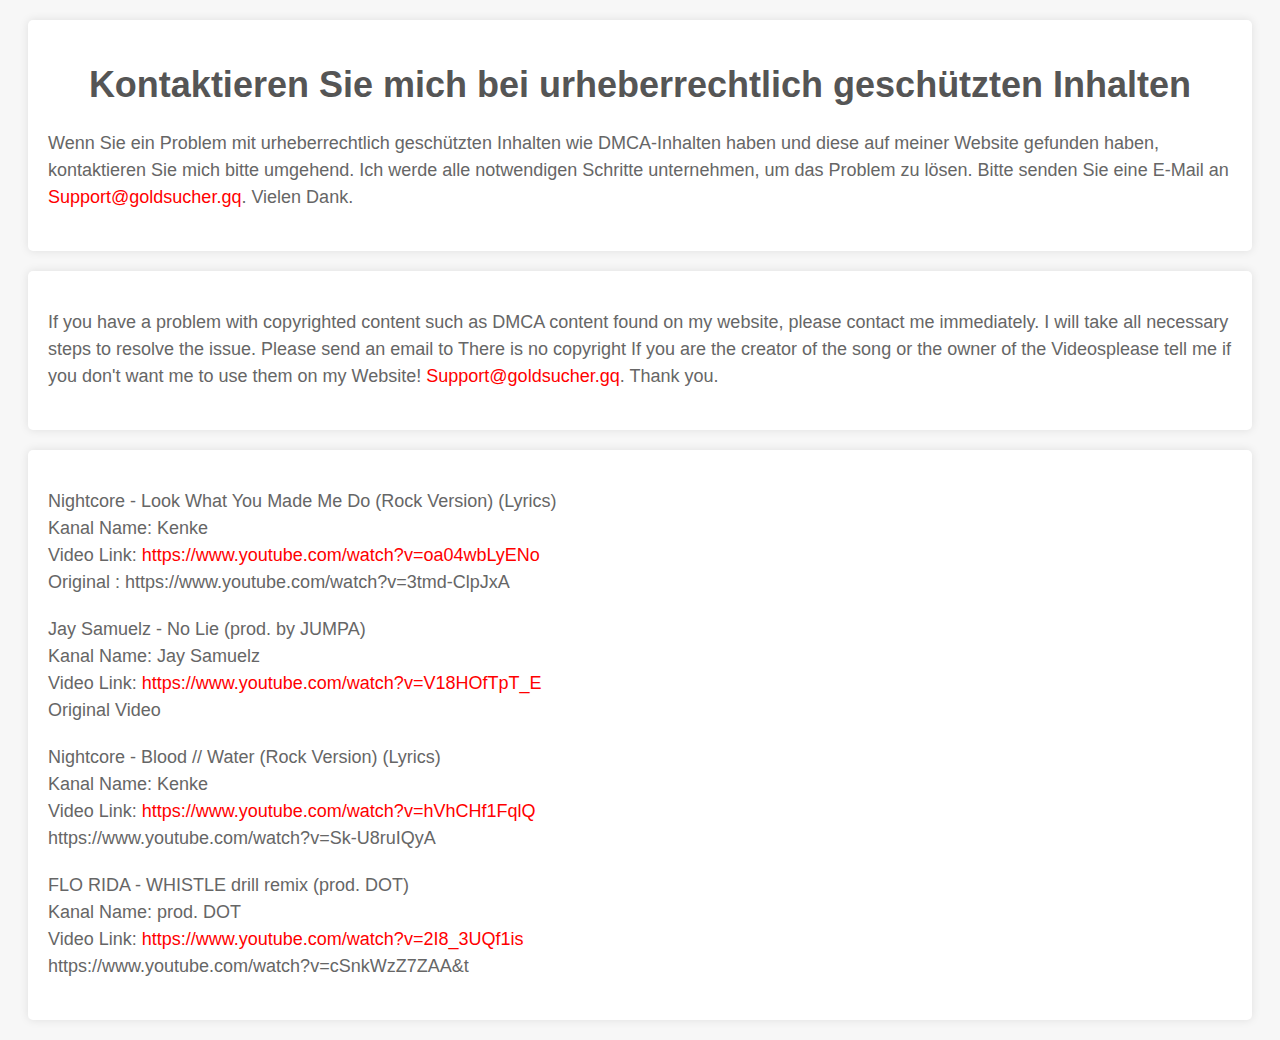
<file: Contact.html>
<!DOCTYPE html>
<html>

<head>
    <title>Kontaktieren Sie mich bei urheberrechtlich geschützten Inhalten</title>
    <style>
        body {
            background-color: #f7f7f7;
        }

        div {
            background-color: #fff;
            border-radius: 5px;
            padding: 20px;
            margin: 20px;
            box-shadow: 0 0 10px rgba(0, 0, 0, 0.1);
            font-family: 'Open Sans', sans-serif;
        }

        h1 {
            color: #555;
            font-size: 36px;
            text-align: center;
        }

        p {
            color: #666;
            font-size: 18px;
            line-height: 1.5;
            margin-bottom: 20px;
        }

        a {
            color: #ff0000;
            text-decoration: none;
        }

        a:hover {
            color: #f00;
        }
    </style>
</head>

<body>
    <div>
        <h1>Kontaktieren Sie mich bei urheberrechtlich geschützten Inhalten</h1>
        <p>Wenn Sie ein Problem mit urheberrechtlich geschützten Inhalten wie DMCA-Inhalten haben und diese auf meiner
            Website gefunden haben, kontaktieren Sie mich bitte umgehend. Ich werde alle notwendigen Schritte
            unternehmen, um das Problem zu lösen.
            Bitte senden Sie eine E-Mail an <a href="mailto:Support@goldsucher.gq">Support@goldsucher.gq</a>. Vielen
            Dank.
        </p>
    </div>
</body>

<div style="font-family: 'Open Sans', sans-serif;">
    <p>If you have a problem with copyrighted content such as DMCA content found on my website, please contact me
        immediately. I will take all necessary steps to resolve the issue. Please send an email to There is no copyright
        If you are the creator of the
        song or the owner of the Videosplease tell me if you don't want me to use them on my Website!
        <a href="mailto:Support@goldsucher.gq">Support@goldsucher.gq</a>. Thank you.
    </p>
</div>

<div style="font-family: 'Open Sans', sans-serif;">
    <p>Nightcore - Look What You Made Me Do (Rock Version) (Lyrics)<br> Kanal Name: Kenke<br> Video Link: <a
            href="https://www.youtube.com/watch?v=oa04wbLyENo">https://www.youtube.com/watch?v=oa04wbLyENo</a><br>
        Original : https://www.youtube.com/watch?v=3tmd-ClpJxA</p>

    <p>Jay Samuelz - No Lie (prod. by JUMPA)<br> Kanal Name: Jay Samuelz<br> Video Link: <a
            href="https://www.youtube.com/watch?v=V18HOfTpT_E">https://www.youtube.com/watch?v=V18HOfTpT_E</a><br>
        Original Video</p>

    <p>Nightcore - Blood // Water (Rock Version) (Lyrics)<br> Kanal Name: Kenke<br> Video Link: <a
            href="https://www.youtube.com/watch?v=hVhCHf1FqlQ">https://www.youtube.com/watch?v=hVhCHf1FqlQ</a><br>
        https://www.youtube.com/watch?v=Sk-U8ruIQyA
    </p>

    <p>FLO RIDA - WHISTLE drill remix (prod. DOT)<br> Kanal Name: prod. DOT<br> Video Link: <a
            href="https://www.youtube.com/watch?v=2I8_3UQf1is">https://www.youtube.com/watch?v=2I8_3UQf1is</a><br>
        https://www.youtube.com/watch?v=cSnkWzZ7ZAA&t
    </p>
</div>


</html>
</file>
